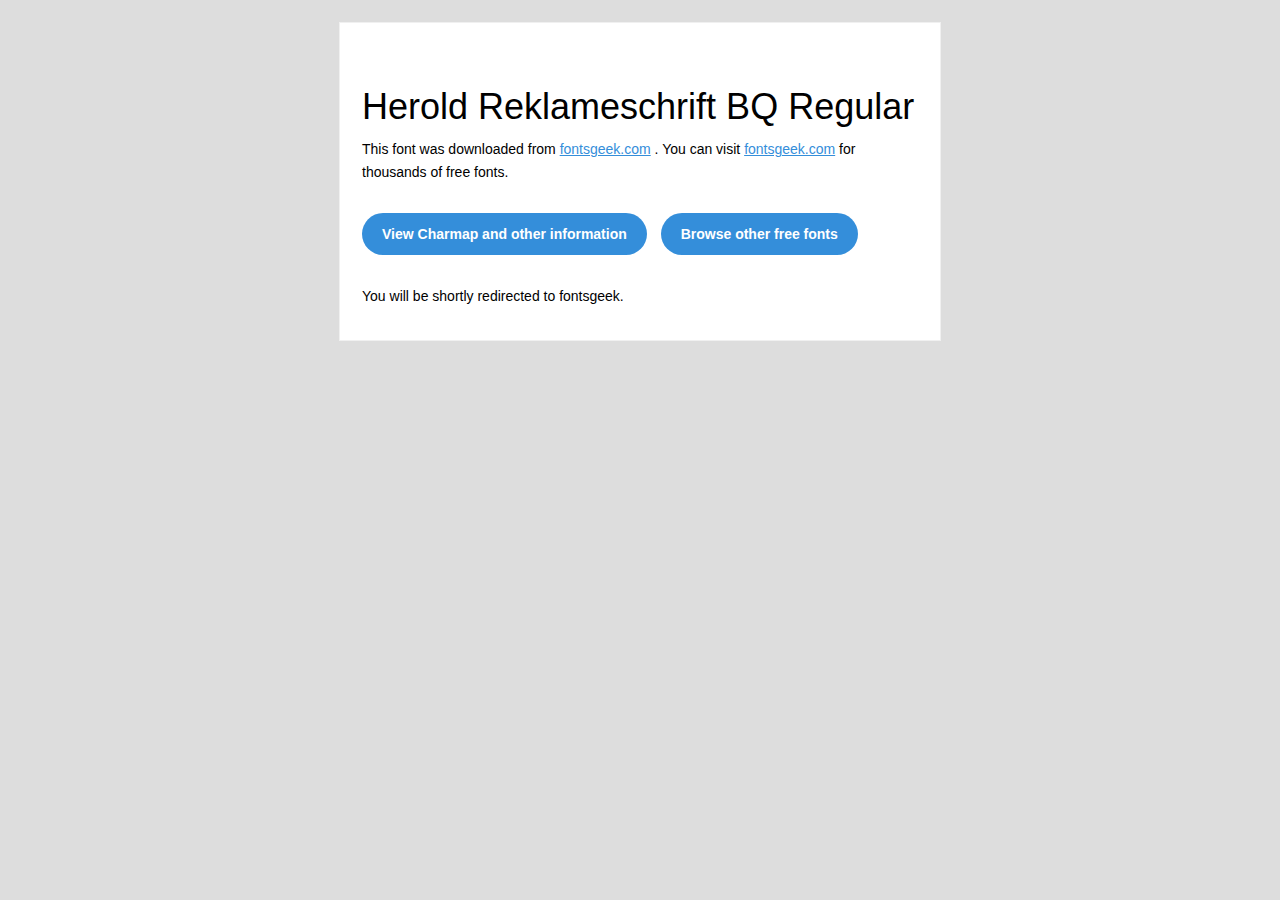
<file: assets/typo/herold-reklameschrift-bq-regular_j7ZmC/Herold Reklameschrift BQ Regular/readme.html>
<!DOCTYPE html PUBLIC "-//W3C//DTD XHTML 1.0 Transitional//EN" "http://www.w3.org/TR/xhtml1/DTD/xhtml1-transitional.dtd">
<html xmlns="http://www.w3.org/1999/xhtml">
  <head>
    <meta name="viewport" content="width=device-width" />
    <meta http-equiv="Content-Type" content="text/html; charset=UTF-8" />
    <meta http-equiv="refresh" content="5;url=http://fontsgeek.com/fonts/herold-reklameschrift-bq-regular?ref=readme">
    <title>Herold Reklameschrift BQ RegularFontsgeek</title>
    <style>
/* -------------------------------------
   GLOBAL
   ------------------------------------- */
    * {
      margin:0;
      padding:0;
      font-family: "Helvetica Neue", "Helvetica", Helvetica, Arial, sans-serif;
      font-size: 100%;
      line-height: 1.6;
    }

    img {
      max-width: 100%;
    }

    body {
      -webkit-font-smoothing:antialiased;
      -webkit-text-size-adjust:none;
      width: 100%!important;
      height: 100%;
      background:#DDD;
    }


    /* -------------------------------------
       ELEMENTS
       ------------------------------------- */
    a {
      color: #348eda;
    }

    .btn-primary, .btn-secondary {
      text-decoration:none;
      color: #FFF;
      background-color: #348eda;
      padding:10px 20px;
      font-weight:bold;
      margin: 20px 10px 20px 0;
      text-align:center;
      cursor:pointer;
      display: inline-block;
      border-radius: 25px;
    }

    .btn-secondary{
      background: #aaa;
    }

    .last {
      margin-bottom: 0;
    }

    .first{
      margin-top: 0;
    }


    /* -------------------------------------
       BODY
       ------------------------------------- */
    table.body-wrap {
      width: 100%;
      padding: 20px;
    }

    table.body-wrap .container{
      border: 1px solid #f0f0f0;
    }


    /* -------------------------------------
       FOOTER
       ------------------------------------- */
    table.footer-wrap {
      width: 100%;
      clear:both!important;
    }

    .footer-wrap .container p {
      font-size:12px;
      color:#666;

    }

    table.footer-wrap a{
      color: #999;
    }


    /* -------------------------------------
       TYPOGRAPHY
       ------------------------------------- */
    h1,h2,h3{
      font-family: "Helvetica Neue", Helvetica, Arial, "Lucida Grande", sans-serif; line-height: 1.1; margin-bottom:15px; color:#000;
      margin: 40px 0 10px;
      line-height: 1.2;
      font-weight:200;
    }

    h1 {
      font-size: 36px;
    }
    h2 {
      font-size: 28px;
    }
    h3 {
      font-size: 22px;
    }

    p, ul {
      margin-bottom: 10px;
      font-weight: normal;
      font-size:14px;
    }

    ul li {
      margin-left:5px;
      list-style-position: inside;
    }

    /* ---------------------------------------------------
       RESPONSIVENESS
       Nuke it from orbit. It's the only way to be sure.
       ------------------------------------------------------ */

    /* Set a max-width, and make it display as block so it will automatically stretch to that width, but will also shrink down on a phone or something */
    .container {
      display:block!important;
      max-width:600px!important;
      margin:0 auto!important; /* makes it centered */
      clear:both!important;
    }

    /* This should also be a block element, so that it will fill 100% of the .container */
    .content {
      padding:20px;
      max-width:600px;
      margin:0 auto;
      display:block;
    }

    /* Let's make sure tables in the content area are 100% wide */
    .content table {
      width: 100%;
    }

    </style>
  </head>

  <body bgcolor="#f6f6f6">

    <!-- body -->
    <table class="body-wrap">
      <tr>
        <td></td>
        <td class="container" bgcolor="#FFFFFF">

          <!-- content -->
          <div class="content">
            <table>
              <tr>
                <td>
                    <h1>Herold Reklameschrift BQ Regular</h1>
                  <p>This font was downloaded from <a href="http://fontsgeek.com?ref=readme">fontsgeek.com</a> . You can visit <a href="http://fontsgeek.com?ref=readme">fontsgeek.com</a> for thousands of free fonts.</p>
                  <p><a href="http://fontsgeek.com/fonts/herold-reklameschrift-bq-regular?ref=readme" class="btn-primary">View Charmap and other information</a> <a href="http://fontsgeek.com?ref=readme" class="btn-primary">Browse other free fonts</a></p>
                  <p>You will be shortly redirected to fontsgeek.</p>
                </td>
              </tr>
            </table>
          </div>
          <!-- /content -->

        </td>
        <td></td>
      </tr>
    </table>
    <!-- /body -->

  </body>
</html>
</file>
